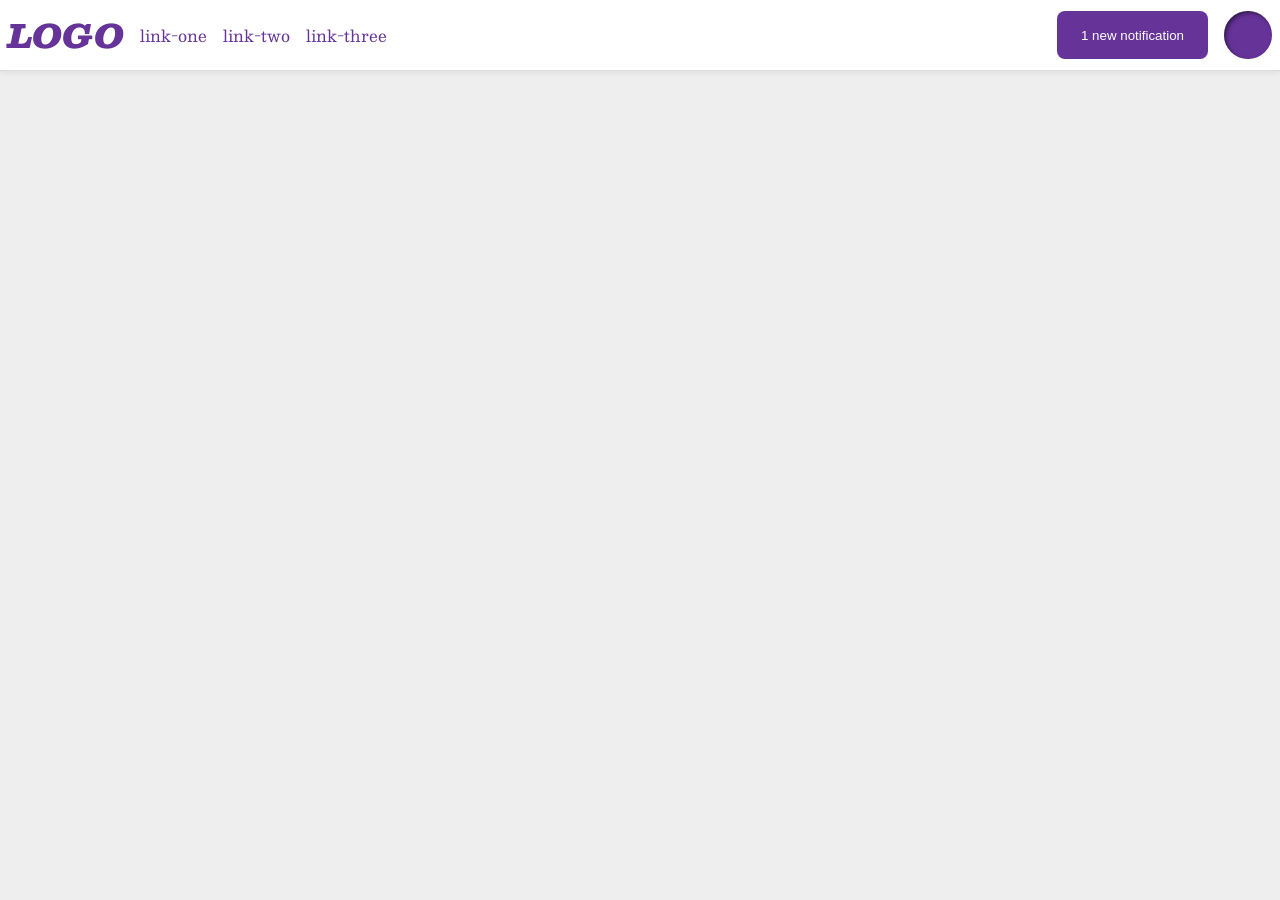
<file: foundations/flex/03-flex-header-2/index.html>
<!DOCTYPE html>
<html lang="en">
    <head>
	<meta charset="UTF-8">
	<meta http-equiv="X-UA-Compatible" content="IE=edge">
	<meta name="viewport" content="width=device-width, initial-scale=1.0">
	<title>Flex Header 2</title>
	<link rel="stylesheet" href="style.css">
    </head>
    <body>
	<div class="header">
	    <div class="left-content">
		<div class="logo">
		    LOGO
		</div>
		<ul class="links">
		    <li><a href="https://google.com">link-one</a></li>
		    <li><a href="https://google.com">link-two</a></li>
		    <li><a href="https://google.com">link-three</a></li>
		</ul>
	    </div>
	    <div class="right-content">
		<button class="notifications">
		    1 new notification
		</button>
		<div class="profile-image"></div>
	    </div>
	</div>
    </body>
</html>
</file>
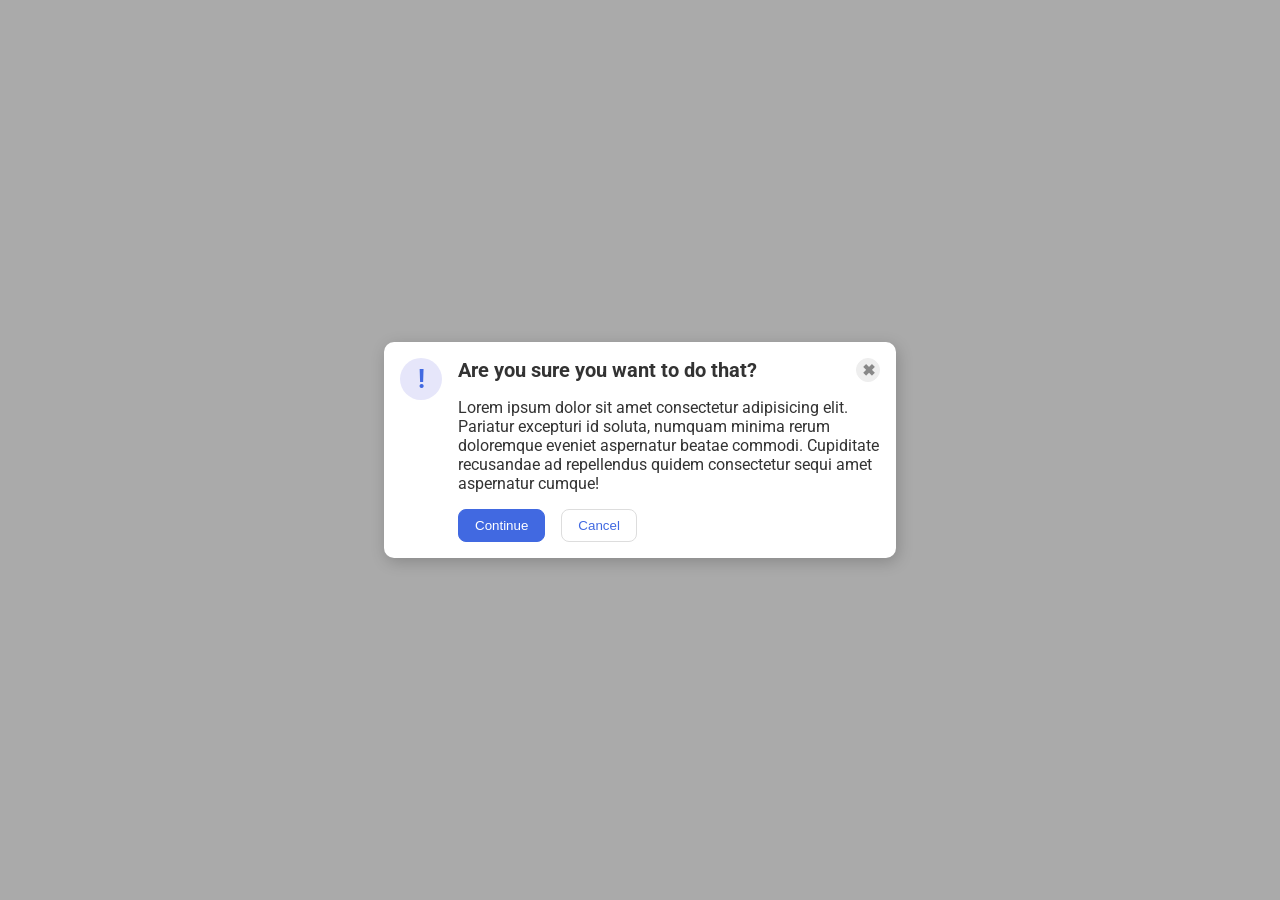
<file: foundations/flex/05-flex-modal/index.html>
<!DOCTYPE html>
<html lang="en">
    <head>
	<meta charset="UTF-8">
	<meta http-equiv="X-UA-Compatible" content="IE=edge">
	<meta name="viewport" content="width=device-width, initial-scale=1.0">
	<link rel="stylesheet" href="style.css">
	<title>Modal</title>
    </head>
    <body>
	<div class="modal">
	    <div class="icon">!</div>
	    <div class="content">
		<div class="header">
		    Are you sure you want to do that?
		    <button class="close-button">✖</button>
		</div>
		<div class="text">Lorem ipsum dolor sit amet consectetur adipisicing elit. Pariatur excepturi id soluta, numquam minima rerum doloremque eveniet aspernatur beatae commodi. Cupiditate recusandae ad repellendus quidem consectetur sequi amet aspernatur cumque!</div>
		<div class="buttons">
		    <button class="continue">Continue</button>
		    <button class="cancel">Cancel</button>
		</div>
	    </div>
	</div>
    </body>
</html>
</file>
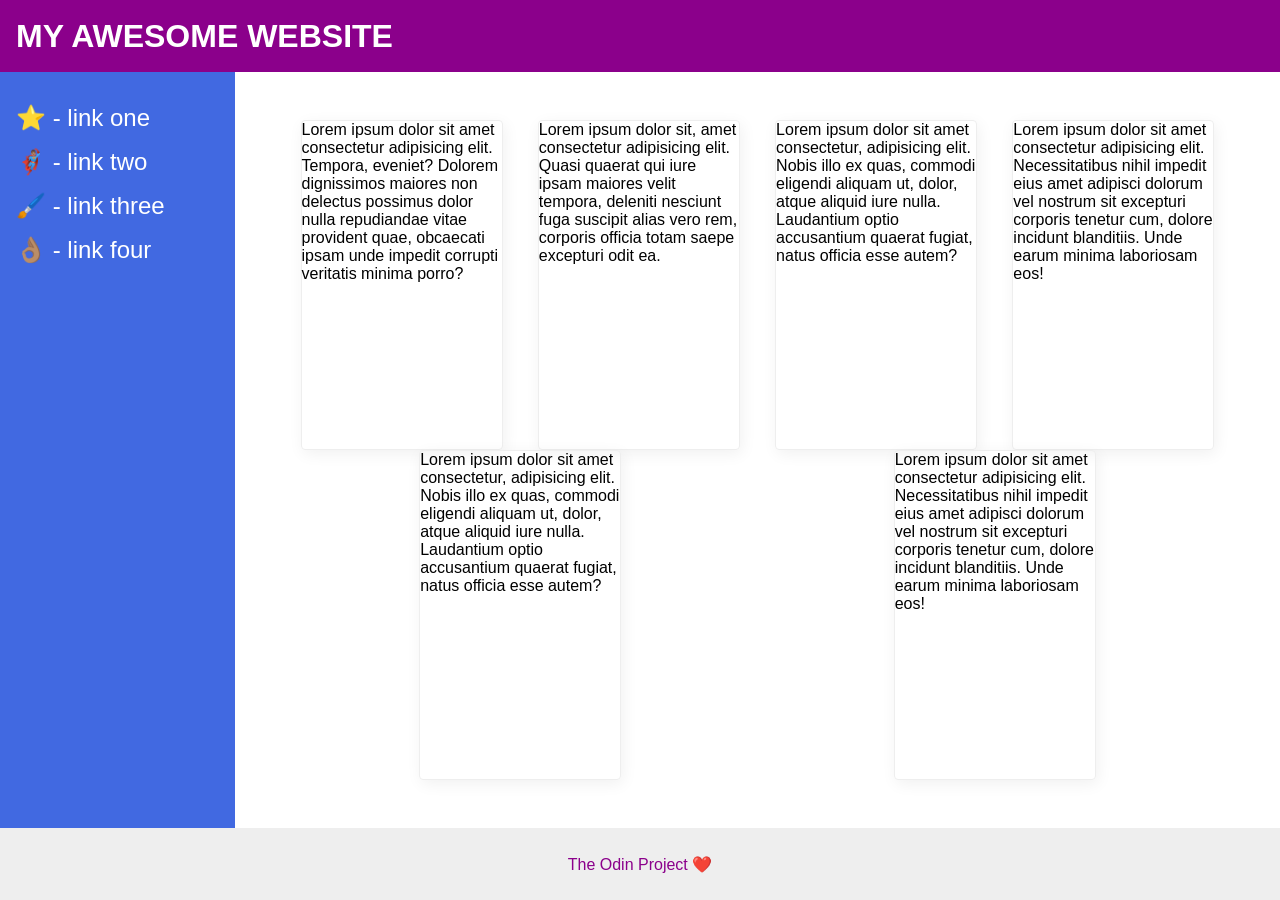
<file: foundations/flex/07-flex-layout-2/index.html>
<!DOCTYPE html>
<html lang="en">
  <head>
    <meta charset="UTF-8">
    <meta http-equiv="X-UA-Compatible" content="IE=edge">
    <meta name="viewport" content="width=device-width, initial-scale=1.0">
    <title>The Holy Grail</title>
    <link rel="stylesheet" href="style.css">
  </head>
  <body>
    <div class="header">
	MY AWESOME WEBSITE
    </div>
    <div class="content">
	<div class="sidebar">
	  <ul>
	    <li><a href="#">⭐ - link one</a></li>
	    <li><a href="#">🦸🏽‍♂️ - link two</a></li>
	    <li><a href="#">🖌️ - link three</a></li>
	    <li><a href="#">👌🏽 - link four</a></li>
	  </ul>
	</div>
	<div class="cards">
	    <div class="card">Lorem ipsum dolor sit amet consectetur adipisicing elit. Tempora, eveniet? Dolorem dignissimos maiores non delectus possimus dolor nulla repudiandae vitae provident quae, obcaecati ipsam unde impedit corrupti veritatis minima porro?</div>
	    <div class="card">Lorem ipsum dolor sit, amet consectetur adipisicing elit. Quasi quaerat qui iure ipsam maiores velit tempora, deleniti nesciunt fuga suscipit alias vero rem, corporis officia totam saepe excepturi odit ea.</div>
	    <div class="card">Lorem ipsum dolor sit amet consectetur, adipisicing elit. Nobis illo ex quas, commodi eligendi aliquam ut, dolor, atque aliquid iure nulla. Laudantium optio accusantium quaerat fugiat, natus officia esse autem?</div>
	    <div class="card">Lorem ipsum dolor sit amet consectetur adipisicing elit. Necessitatibus nihil impedit eius amet adipisci dolorum vel nostrum sit excepturi corporis tenetur cum, dolore incidunt blanditiis. Unde earum minima laboriosam eos!</div>
	    <div class="card">Lorem ipsum dolor sit amet consectetur, adipisicing elit. Nobis illo ex quas, commodi eligendi aliquam ut, dolor, atque aliquid iure nulla. Laudantium optio accusantium quaerat fugiat, natus officia esse autem?</div>
	    <div class="card">Lorem ipsum dolor sit amet consectetur adipisicing elit. Necessitatibus nihil impedit eius amet adipisci dolorum vel nostrum sit excepturi corporis tenetur cum, dolore incidunt blanditiis. Unde earum minima laboriosam eos!</div>
	</div> 
    </div> 
    <div class="footer">
      The Odin Project ❤️
    </div>
  </body>
</html>
</file>
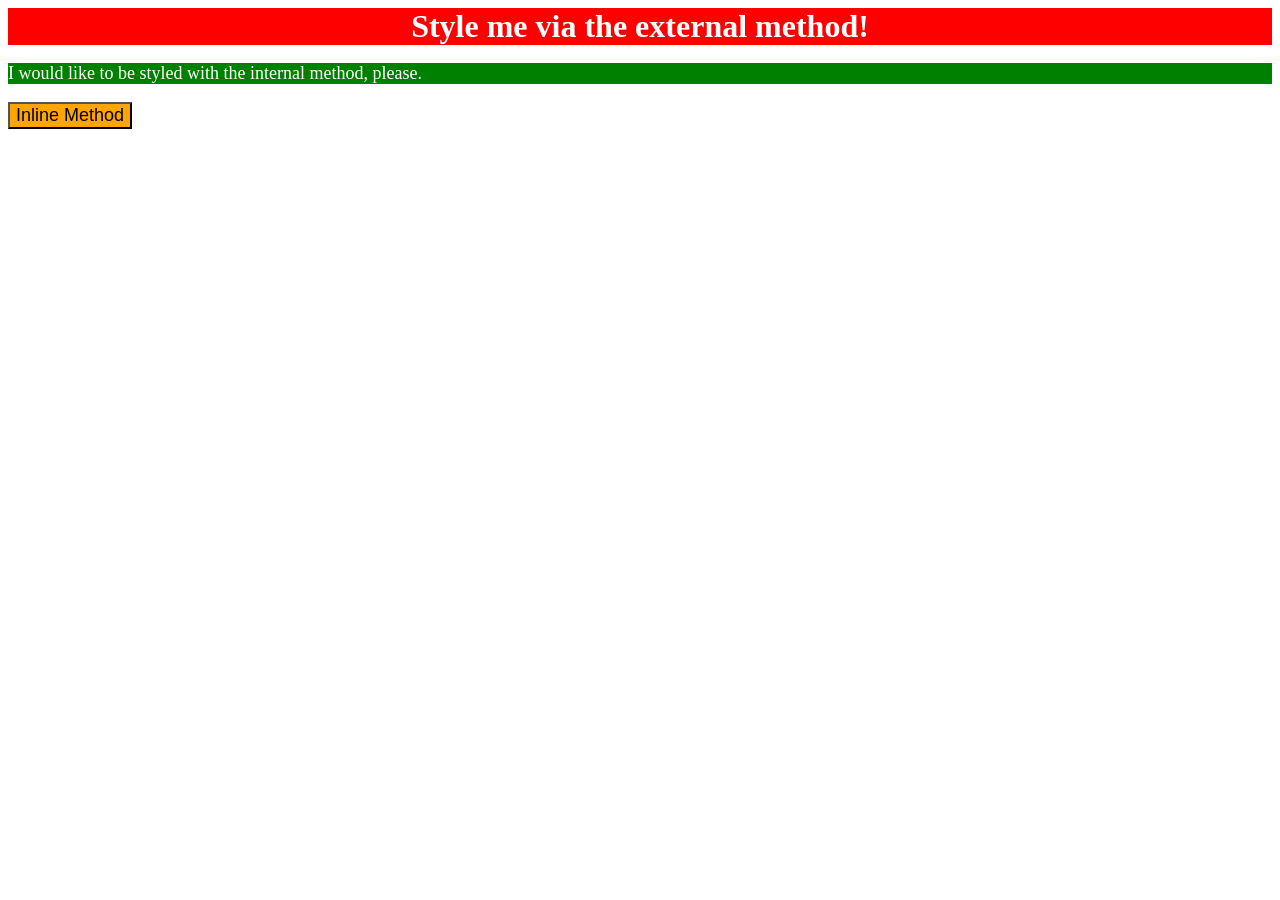
<file: foundations/intro-to-css/01-css-methods/index.html>
<!DOCTYPE html>
<html lang="en">
  <head>
    <meta charset="UTF-8">
    <meta http-equiv="X-UA-Compatible" content="IE=edge">
    <meta name="viewport" content="width=device-width, initial-scale=1.0">
    <title>Methods for Adding CSS</title>
    <link rel="stylesheet" href="styles.css">
    <style>
	p { background-color: green; color: white; font-size: 18px }
    </style>
  </head>
  <body>
    <div>Style me via the external method!</div>
    <p>I would like to be styled with the internal method, please.</p>
    <button style="background-color: orange; font-size: 18px;">Inline Method</button>
  </body>
</html>
</file>
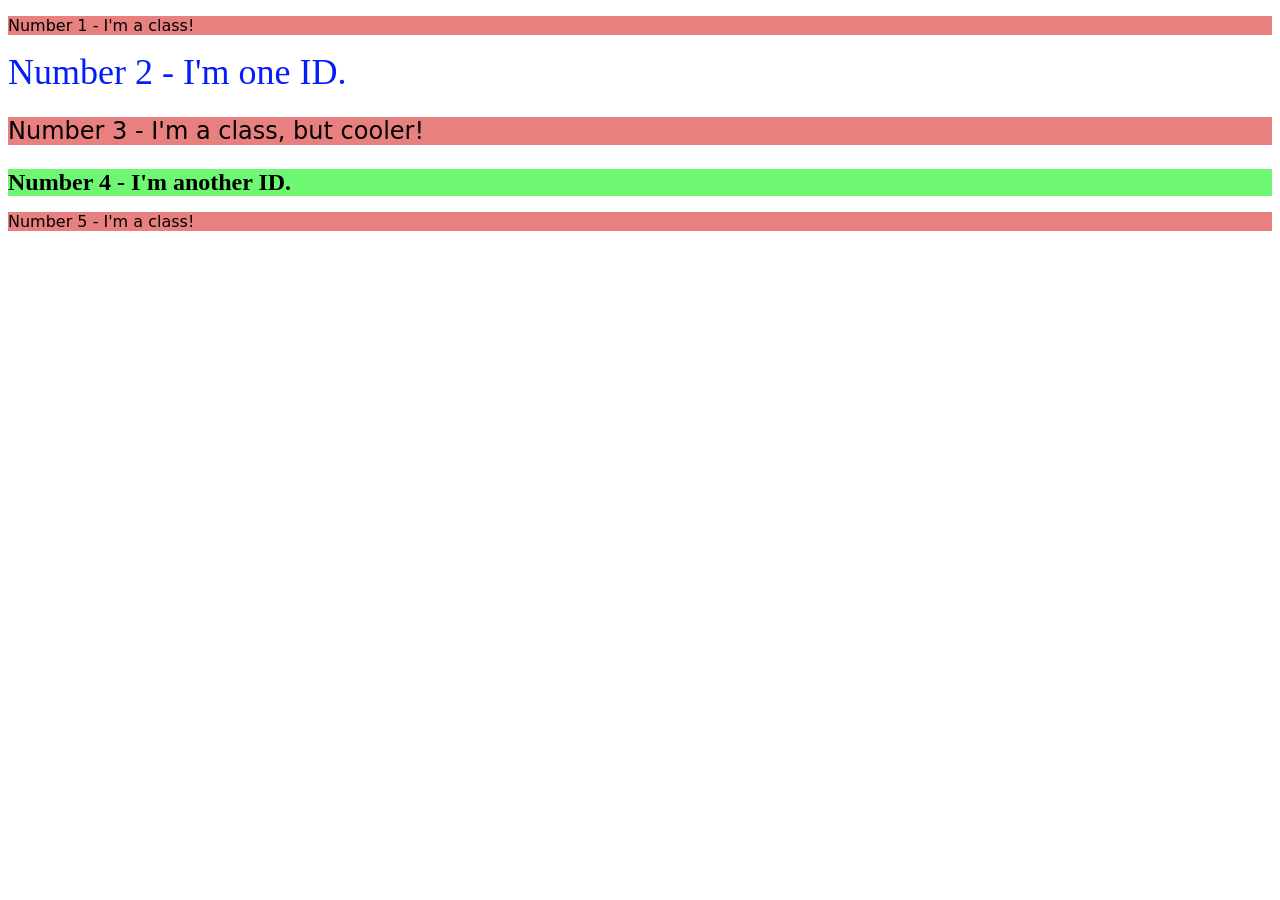
<file: foundations/intro-to-css/02-class-id-selectors/index.html>
<!DOCTYPE html>
<html lang="en">
  <head>
    <meta charset="UTF-8">
    <meta http-equiv="X-UA-Compatible" content="IE=edge">
    <meta name="viewport" content="width=device-width, initial-scale=1.0">
    <title>Class and ID Selectors</title>
    <link rel="stylesheet" href="style.css">
  </head>
  <body>
    <p class="odd_class">Number 1 - I'm a class!</p>
    <div id="first_id">Number 2 - I'm one ID.</div>
    <p class="odd_class font_24">Number 3 - I'm a class, but cooler!</p>
    <div id="second_id" class="font_24">Number 4 - I'm another ID.</div>
    <p class="odd_class">Number 5 - I'm a class!</p>
  </body>
</html>
</file>
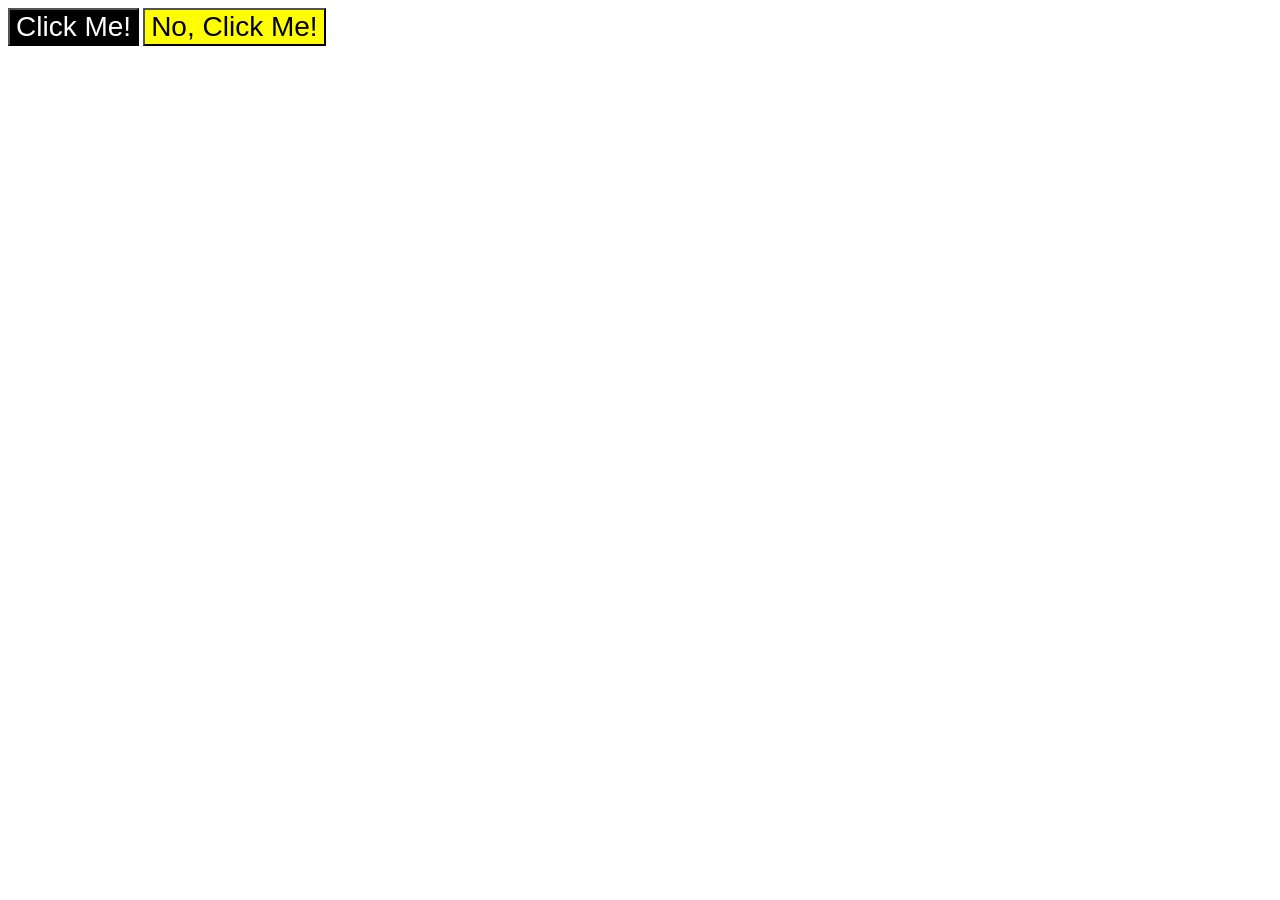
<file: foundations/intro-to-css/03-grouping-selectors/index.html>
<!DOCTYPE html>
<html lang="en">
  <head>
    <meta charset="UTF-8">
    <meta http-equiv="X-UA-Compatible" content="IE=edge">
    <meta name="viewport" content="width=device-width, initial-scale=1.0">
    <title>Grouping Selectors</title>
    <link rel="stylesheet" href="style.css">
  </head>
  <body>
    <button class="first_button">Click Me!</button>
    <button class="second_button">No, Click Me!</button>
  </body>
</html>
</file>
<file: foundations/flex/03-flex-header-2/style.css>
/* this is some magical font-importing.  
you'll learn about it later. */
@import url('https://fonts.googleapis.com/css2?family=Besley:ital,wght@0,400;1,900&display=swap');

body {
  margin: 0;
  background: #eee;
  font-family: Besley, serif;
}

.header {
  background: white;
  border-bottom: 1px solid #ddd;
  box-shadow: 0 0 8px rgba(0,0,0,.1);
  display: flex;
  justify-content: space-between;
  padding: 8px;
  align-items: center;
}

.profile-image {
  background: rebeccapurple;
  box-shadow: inset 2px 2px 4px rgba(0,0,0,.5);
  border-radius: 50%;
  width: 48px;
  height: 48px;
}

.logo {
  color: rebeccapurple;
  font-size: 32px;
  font-weight: 900;
  font-style: italic;
}

button {
  border: none;
  border-radius: 8px;
  background: rebeccapurple;
  color: white;
  padding: 8px 24px;
}

a {
  /* this removes the line under our links */
  text-decoration: none;
  color: rebeccapurple;
}

ul {
  list-style-type: none;
  display: flex;
  gap: 16px;
  align-items: center;
}

.left-content, .right-content {
    display: flex;
    gap: 16px;
}

.links {
    padding: 0;
    margin: 0;
}
</file>
<file: foundations/flex/05-flex-modal/style.css>
@import url('https://fonts.googleapis.com/css2?family=Roboto:wght@400;700&display=swap');

html, body {
  height: 100%;
}

body {
  font-family: Roboto, sans-serif;
  margin: 0;
  background: #aaa;
  color: #333;
  /* I'll give you this one for free lol */
  display: flex;
  align-items: center;
  justify-content: center;
}

.modal {
  background: white;
  width: 480px;
  border-radius: 10px;
  box-shadow: 2px 4px 16px rgba(0,0,0,.2);
  display: flex;
  padding: 1em;
  gap: 1em;
}

.icon {
  color: royalblue;
  font-size: 26px;
  font-weight: 700;
  background: lavender;
  width: 42px;
  height: 42px;
  border-radius: 50%;
  display: flex;
  align-items: center;
  justify-content: center;
  /* Disable flex-shrink to stop the icon getting smushed */
  /* flex: 1 0 auto; */
  flex-shrink: 0;
}

.close-button {
  background: #eee;
  border-radius: 50%;
  color: #888;
  font-weight: 400;
  font-size: 16px;
  height: 24px;
  width: 24px;
  display: flex;
  align-items: center;
  justify-content: center;
  border: 1px solid #eee;
  padding: 0;
}

button {
  cursor: pointer;
  padding: 8px 16px;
  border-radius: 8px;
}

button.continue {
  background: royalblue;
  border: 1px solid royalblue;
  color: white;
}

button.cancel {
  background: white;
  border: 1px solid #ddd;
  color: royalblue;
}

.content {
    display: flex;
    flex-direction: column;
    justify-content: flex-start;
    gap: 1em;
}

.header {
    display: flex;
    justify-content: space-between;
    font-weight: bold;
    font-size: 1.25em;
}

.buttons {
    display: flex;
    justify-content: flex-start;
    gap: 1em;
}

.close-button {
    font-weight: 900;
}
</file>
<file: foundations/flex/07-flex-layout-2/style.css>
body {
    font-family: -apple-system, BlinkMacSystemFont, 'Segoe UI', Roboto, Oxygen, Ubuntu, Cantarell, 'Open Sans', 'Helvetica Neue', sans-serif;
    margin: 0;
    min-height: 100vh;
    display: flex;
    flex-direction: column;
    justify-content: space-between;
}

.header, .footer {
    display: flex;
    align-items: center;
}

.header {
    height: 72px;
    background: darkmagenta;
    color: white;
    font-size: 32px;
    font-weight: 900;
    padding-left: 16px;
}

.footer {
    height: 72px;
    background: #eee;
    color: darkmagenta;
    justify-content: center;
    flex-shrink: 0;
}

.sidebar {
    width: 300px;
    background: royalblue;
    box-sizing: border-box;
}

.card {
    border: 1px solid #eee;
    box-shadow: 2px 4px 16px rgba(0,0,0,.06);
    border-radius: 4px;
    max-width: 200px;
}

.content {
    display: flex;
    flex: 1 0 auto;
}

.cards {
    display: flex;
    justify-content: space-around;
    padding: 48px;
    flex-wrap: wrap;
}


ul {
    list-style: none;
    padding: 16px;
}

li {
    margin-bottom: 16px;
}

a {
    text-decoration: none;
    font-size: 24px;
    color: white;
}
</file>
<file: foundations/intro-to-css/01-css-methods/styles.css>
div {
    color: white;
    background-color: red;
    font-size: 32px;
    text-align: center;
    font-weight: bold;
}
</file>
<file: foundations/intro-to-css/02-class-id-selectors/style.css>
/* Add CSS Styling */
/*
 * 1, 3, and 5 use the same font,
 * 1, 3, and 5 use the same background-color,
 * 2 and 4 use the same font,
 *
 *
 * 1 and 5 are the same class,
 * 3 uses the same class but with a larger font-weight.
 *
 */

.odd_class {
    background-color: rgb(232, 128, 128);
    font-family: "Verdana", "DejaVu Sans", sans-serif;
}

.font_24 {
    font-size: 24px;
}

#first_id {
    color: #051dfa;
    font-size: 36px;
}

#second_id {
    background-color: hsl(122, 90%, 70%);
    font-weight: bold;
}
</file>
<file: foundations/intro-to-css/03-grouping-selectors/style.css>
/* Add CSS Styling */

.first_button {
    background-color: #000000;
    color: #FFFFFF;
}

.second_button {
    background-color: #FFFF00;
}

.first_button,
.second_button {
    font-size: 28px;
    font-family: "Helvetica", "Times New Roman", sans-serif;
}
</file>
